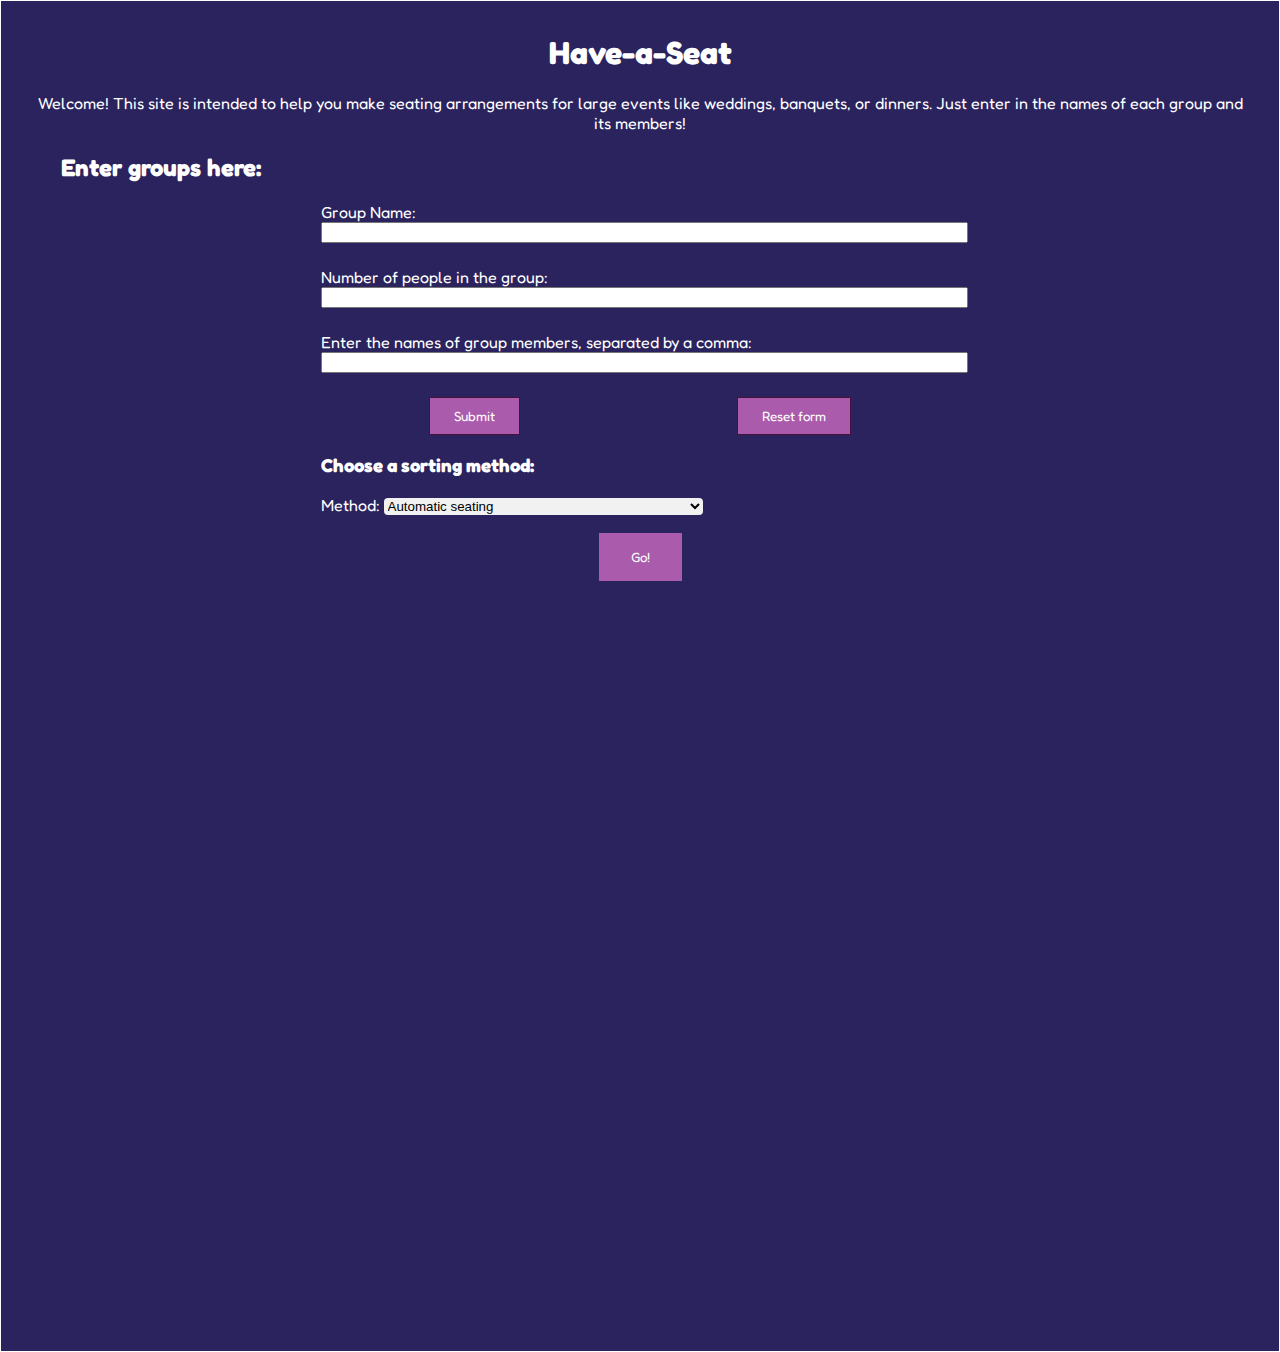
<file: index.html>
<!DOCTYPE html>
<html lang="en">
  <head>
    <meta charset="utf-8">
    <!-- <meta name="viewport" content="width=device-width, initial-scale =1"> -->
    <meta name="viewport" content="width=device-width, initial-scale=1.0, maximum-scale=1.0, user-scalable=0">
    <link rel="icon" href="images/icon.png">
    <!-- <link rel="stylesheet" type="text/css" href="css/html5reset.css"> -->
    <link rel="stylesheet" type="text/css" href="css/style.css">
    <link rel="preconnect" href="https://fonts.googleapis.com">
    <link rel="preconnect" href="https://fonts.gstatic.com" crossorigin>
    <link href="https://fonts.googleapis.com/css2?family=Fredoka+One&display=swap" rel="stylesheet">
    <!-- <link href="https://fonts.googleapis.com/css2?family=Alegreya+Sans+SC&display=swap" rel="stylesheet"> -->
    <title>Have-a-Seat</title>
    </head>
    <main>
    <body>
        <!-- <header>
          <nav>
            <ul class="nav_links">
                <li class="nav_item uppercase"><a href="index.html">Home</a></li>
                <li class="nav_item"><a href="aboutme.html">About</a></li>
                <li class="nav_item"><a href="newprojects.html">Projects</a></li>
                <li class="nav_item"><a href="resume.html"> Resumé</a></li>
                <li class="nav_item"><a href="misc.html">Miscellaneous</a></li>
            </ul>
            </nav>
        </header> -->
        <div class="area" >
        <h1>Have-a-Seat</h1>
          <ul class="circles">
                  <li></li>
                  <li></li>
                  <li></li>
                  <li></li>
                  <li></li>
                  <li></li>
                  <li></li>
                  <li></li>
                  <li></li>
                  <li></li>
          </ul>
        <p>Welcome! This site is intended to help you make seating arrangements
          for large events like weddings, banquets, or dinners. Just enter in the 
          names of each group and its members!
        </p>

        <h2>Enter groups here: </h2>

        <form action="javascript:void(0);">
          <div class = "input_section">
            <label for="groupname">Group Name:</label><br>
            <input type="text" id="groupname" name="groupname">
          </div>

          <div class = "input_section">
            <label for="lname">Number of people in the group:</label><br>
            <input type="text" id="num_group" name="num_group">
          </div>

          <div class = "input_section">
            <label for="fname">Enter the names of group members, separated by a comma:</label><br>
            <input type="text" id="members" name="members"><br>
          </div>

          <div class = "buttons">
            <input type="submit" id = "submit_button" value="Submit" onclick="submitGroup(); toggler1();">
            <input type="reset" id = "reset_button" value="Reset form" onclick = "toggler2()">
          </div>
        </form>


        <!-- <p>Group name:</p>
        <input type="text" id="groupname" value="">
        <p>Number of people in the group:</p>
        <input type="text" id="num_group" value="">
        <p>Enter the names of the group members, separated by a comma:</p>
        <input type="text" id="members" value="">
        <br>
        <br>
        <button onclick="submitGroup()">Submit</button>
        -->
        <!-- <p id = "result"></p> -->

        <!-- <h3>Choose a sorting method:</h3> -->
        <div class = "method_section">
          <p id = "result"></p>
          <h3>Choose a sorting method:</h3>
          <label for="methods">Method:</label>
            <select name="methods" id="methods" onchange="view_controller()">
              <option value="automatic">Automatic seating</option>
              <option value="given_tables">Give the number of tables</option>
              <option value="given_chairs">Give the number of chairs</option>
              <option value="alone">Let large groups sit alone (suboptimal)</option>
            </select>
            <p hidden id = "prompt1">Number of chairs:</p>
            <input hidden type="text" id="chairs_input" value="">
            <p hidden id = "prompt2">Number of tables:</p>
            <input hidden type="text" id="tables_input" value="">
        
          <br>
          <br>
          <button id="go_button">Go!</button>
          <script src = "functions.js"></script>
          <script type="text/javascript">
            document.getElementById("go_button").onclick = function () {
              if (all_groups.length != 0){
                function_controller();
                console.log("got here");
                location.href = "results.html";
              }
            };
          </script>
        </div>

        <!-- have input boxes show up that are equal in quantity to the number of people in the group -->
        <!-- or should i have them enter all members based separated by a comma, this is probably easier -->

      </div>
        </body>
    </main>
</html>
</file>
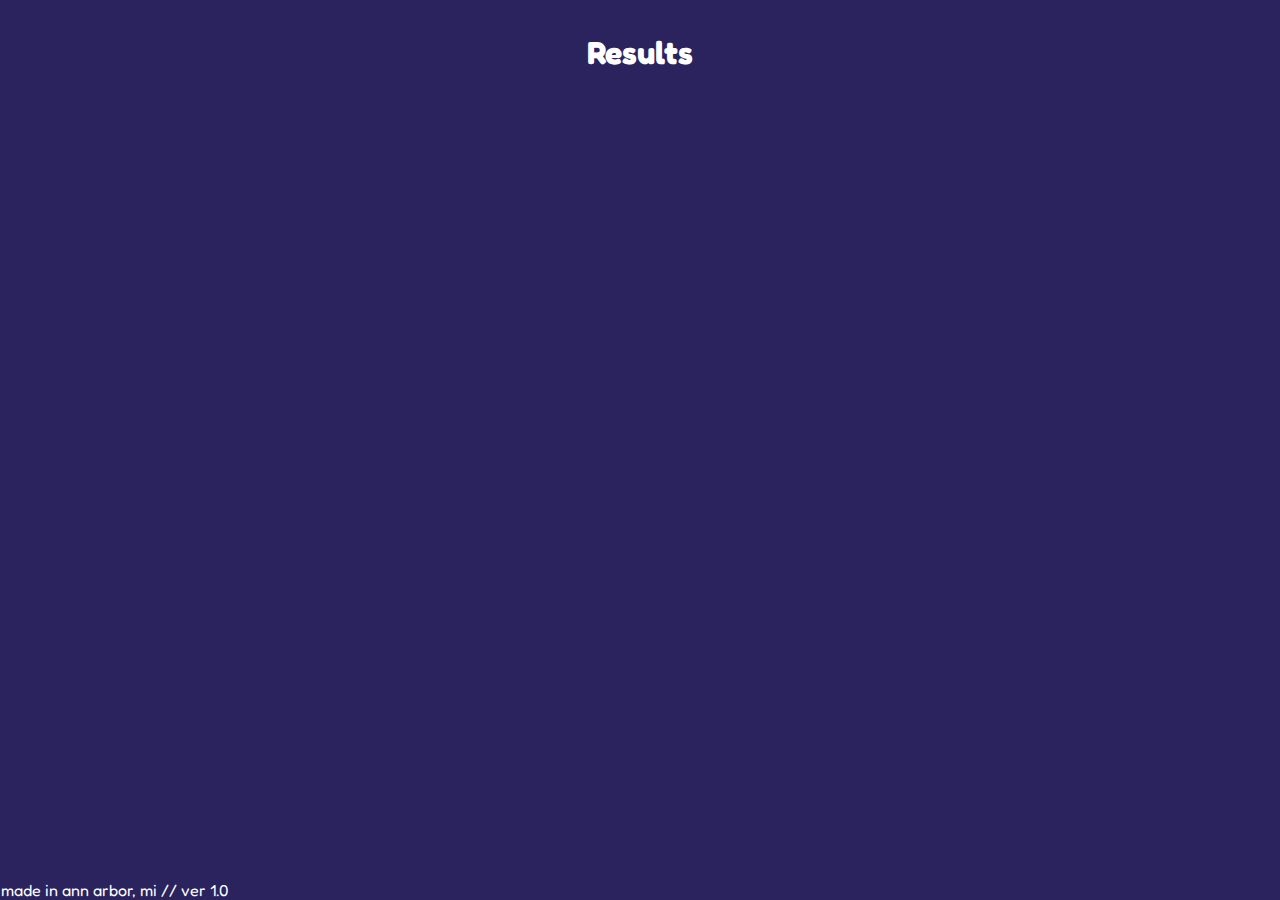
<file: results.html>
<!DOCTYPE html>
<html lang="en">
    <head>
        <meta charset="utf-8">
        <meta name="viewport" content="width=device-width, initial-scale =1">
        <link rel="icon" href="images/icon.png">
        <link rel="stylesheet" type="text/css" href="css/style.css">
        <link rel="preconnect" href="https://fonts.googleapis.com">
        <link rel="preconnect" href="https://fonts.gstatic.com" crossorigin>
        <link href="https://fonts.googleapis.com/css2?family=Fredoka+One&display=swap" rel="stylesheet">
        <!-- <link href="https://fonts.googleapis.com/css2?family=Alegreya+Sans+SC&display=swap" rel="stylesheet"> -->
        <title>Results</title>
    </head>
    <main>
        <body class = "res_body"; onload = "results()">
            <h1 style = "text-align: center;">Results</h1>
                <div class = "div_results"></div>
                <script src = "functions.js"></script>

            <footer>
                made in ann arbor, mi // ver 1.0
            </footer>
        </body>
    </main>
</html>
</file>
<file: css/style.css>
input[type=text]{
  /* z-index:-1; */
  position: relative;
  width: 100%;
  color: rgb(0, 0, 0);
}
.buttons{
  margin: auto;
  display: flex;
}

footer{
  font-family: Fredoka One;
  color: white;
  position: absolute;
  bottom: 0;
  width: 100%;
  display: flex;
  align-items:center; 
}

.buttons input[type=reset], input[type=submit] {
  background-color: #ab5bab; /* Green background */
  border: 1px solid rgb(70, 17, 58); /* Green border */
  color: white; /* White text */
  padding: 10px 24px; /* Some padding */
  cursor: pointer; /* Pointer/hand icon */
  float: left; /* Float the buttons side by side */
  font-family: Fredoka One;
}

.buttons input[type=reset]:not(:last-child) {
  border-right: none; /* Prevent double borders */
}

/* Clear floats (clearfix hack) */
.buttons:after {
  content: "";
  clear: both;
  display: table;
}

/* Add a background color on hover */
.buttons input[type=reset]:hover {
  background-color: #582158;
}

.buttons input[type=submit]:hover {
  background-color: #582158;
}

#go_button:hover {
  background-color: #582158;
}

/* input[type=button], input[type=submit], input[type=reset] {
    position: relative;
    background-color:#ab5bab;
    border: none;
    color: white;
    padding: 16px 32px;
    text-decoration: none;
    margin: 4px 2px;
    cursor: pointer;
    font-family: Fredoka One;
  } */

p{
  color:#FFFFFF;
  font-family: Fredoka One;
  text-align: center;
  padding-left: 2em;
  padding-right: 2em;
}

h1{
  color: #ffffff;
  font-family: Fredoka One;
  text-align: center;
  padding-top: 1em;
  margin-top: 0;
}

h2{
  color: #ffffff;
  font-family: Fredoka One;
  padding-left: 2.5em;
}

h3{
  color: #ffffff;
  font-family: Fredoka One;
  /* padding-left: 2.5em; */
}

body{
  top:50vh;
  margin-top: 0;
  margin:0;
  padding:0;
  overflow-x:hidden;
  border: 1px solid transparent;
  /* width: 100%;
  position: absolute; */
  /* background-color: #2b235e; */
}

label{
  color: #ffffff;
  font-family: Fredoka One;
}

#go_button{
  background-color:#ab5bab;
  border: none;
  color: white;
  padding: 16px 32px;
  text-decoration: none;
  cursor: pointer;
  font-family: Fredoka One;
  position: relative;
  margin:0 auto;
  display:block;
}
#submit_button{
  position: relative;
  margin:0 auto;
  display:inline;
}

#reset_button{
  position: relative;
  margin:0 auto;
  display:inline;
}

#chairs_input{
  color:black;
}
#tables_input{
  color:black;
}

select {
  width: 50%;
  border: none;
  border-radius: 4px;
  background-color: #f1f1f1;
} 

.input_section{
  margin: auto;
  width: 50%;
  padding-bottom: 1.5em;
  /* padding: 10px; */
}

.method_section{
  position: relative;
  margin: auto;
  width: 50%;
  padding-bottom: 1.5em;
}

.buttons{
  width: 50%;
  margin: 0 auto;
}

.buttons input[type=submit], input[type=reset]{
  margin: auto;
}

/* option{
  color:blueviolet;
} */
/* first page ^^*/


.res_body{
  background-color: #2b235e;
}

.div_results{
  margin: auto;
  width: 50%;
  padding: none;
}

.res_ul{
  color: #ffffff;
  font-family: Fredoka One;
  font-weight: 400;
}

.div_results li{
  color: #ffffff;
  font-family: Fredoka One;
  padding-left: 3em;
  list-style-type: none;
  text-decoration: none;
}


/* second page ^^ */
/* all code below thanks to Mohammad Mohaiman https://codepen.io/mohaiman/pen/MQqMyo */
.area{
  background: #2b235e;
  /* #4e54c8;   */
  background: -webkit-linear-gradient(to left, #8f94fb, #4e54c8);  
  width: 100%;
  height:150vh;
}

.circles{
  position: absolute;
  top: 0;
  left: 0;
  width: 100%;
  height: 100%;
  overflow: hidden;
}

.circles li{
  position: absolute;
  display: block;
  list-style: none;
  width: 20px;
  height: 20px;
  background: rgba(255, 255, 255, 0.2);
  animation: animate 25s linear infinite;
  bottom: -200px;
  
}

.circles li:nth-child(1){
  left: 25%;
  width: 80px;
  height: 80px;
  animation-delay: 0s;
}


.circles li:nth-child(2){
  left: 10%;
  width: 20px;
  height: 20px;
  animation-delay: 2s;
  animation-duration: 12s;
}

.circles li:nth-child(3){
  left: 70%;
  width: 20px;
  height: 20px;
  animation-delay: 4s;
}

.circles li:nth-child(4){
  left: 40%;
  width: 60px;
  height: 60px;
  animation-delay: 0s;
  animation-duration: 18s;
}

.circles li:nth-child(5){
  left: 65%;
  width: 20px;
  height: 20px;
  animation-delay: 0s;
}

.circles li:nth-child(6){
  left: 75%;
  width: 110px;
  height: 110px;
  animation-delay: 3s;
}

.circles li:nth-child(7){
  left: 35%;
  width: 150px;
  height: 150px;
  animation-delay: 7s;
}

.circles li:nth-child(8){
  left: 50%;
  width: 25px;
  height: 25px;
  animation-delay: 15s;
  animation-duration: 45s;
}

.circles li:nth-child(9){
  left: 20%;
  width: 15px;
  height: 15px;
  animation-delay: 2s;
  animation-duration: 35s;
}

.circles li:nth-child(10){
  left: 85%;
  width: 150px;
  height: 150px;
  animation-delay: 0s;
  animation-duration: 11s;
}



@keyframes animate {

  0%{
      transform: translateY(0) rotate(0deg);
      opacity: 1;
      border-radius: 0;
  }

  100%{
      transform: translateY(-1000px) rotate(720deg);
      opacity: 0;
      border-radius: 50%;
  }

}
</file>
